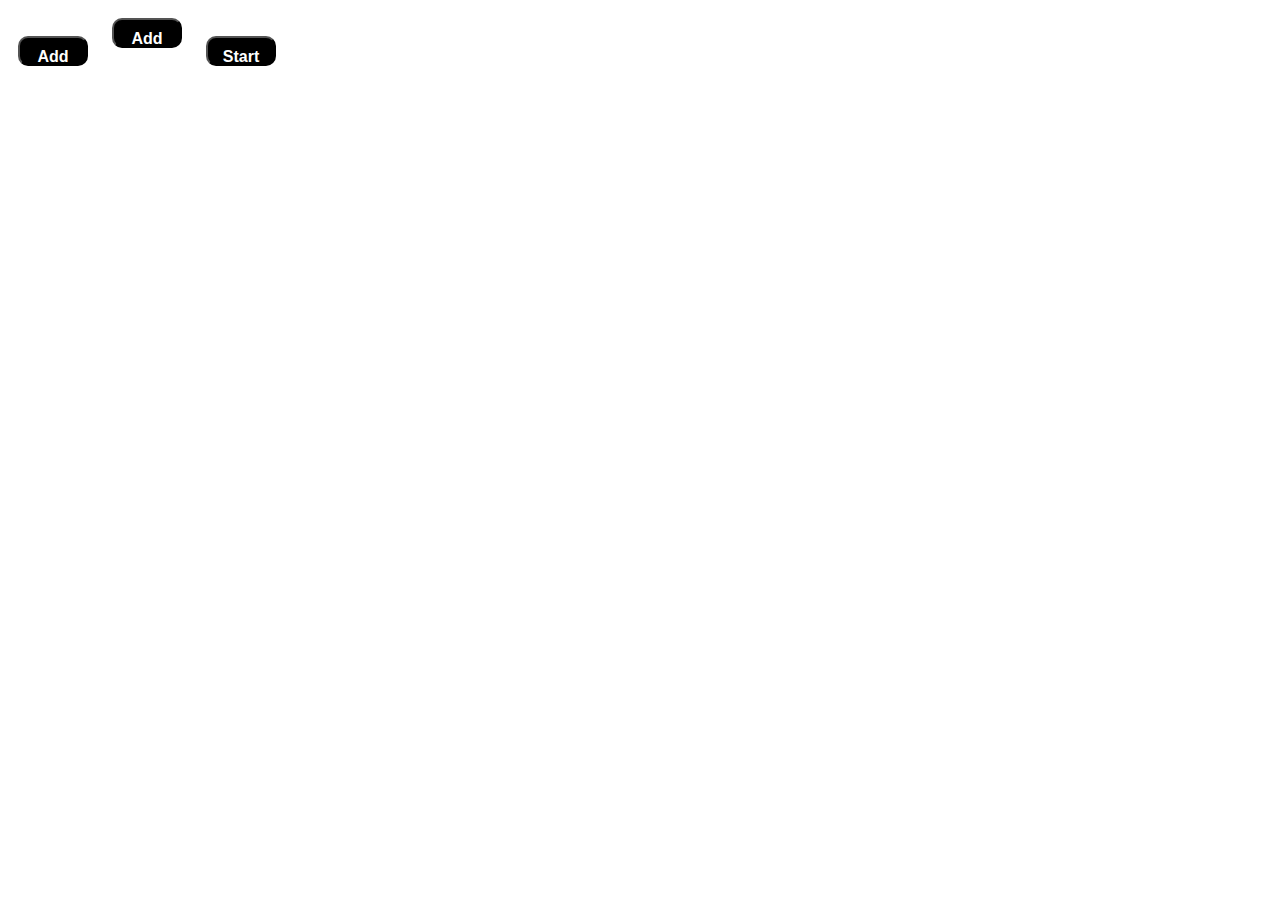
<file: index.html>
<html>
        
<head>
    <meta charset="UTF-8" />
    <title>Useless PacMan Fun</title>
    <link rel="stylesheet" href="styles.css">
    <SCRIPT src="pacmen.js"></SCRIPT>
</head>

<body>
    <div id='game'>
        <button onclick='makeOne()' class="medium-btn">Add PacMan</button>
        <button onclick='makeOther()' class="medium-btn">Add Other Things</button>
        <button onclick='update()' class="medium-btn">Start Game</button>

    </div>
</body>

</html>
</file>
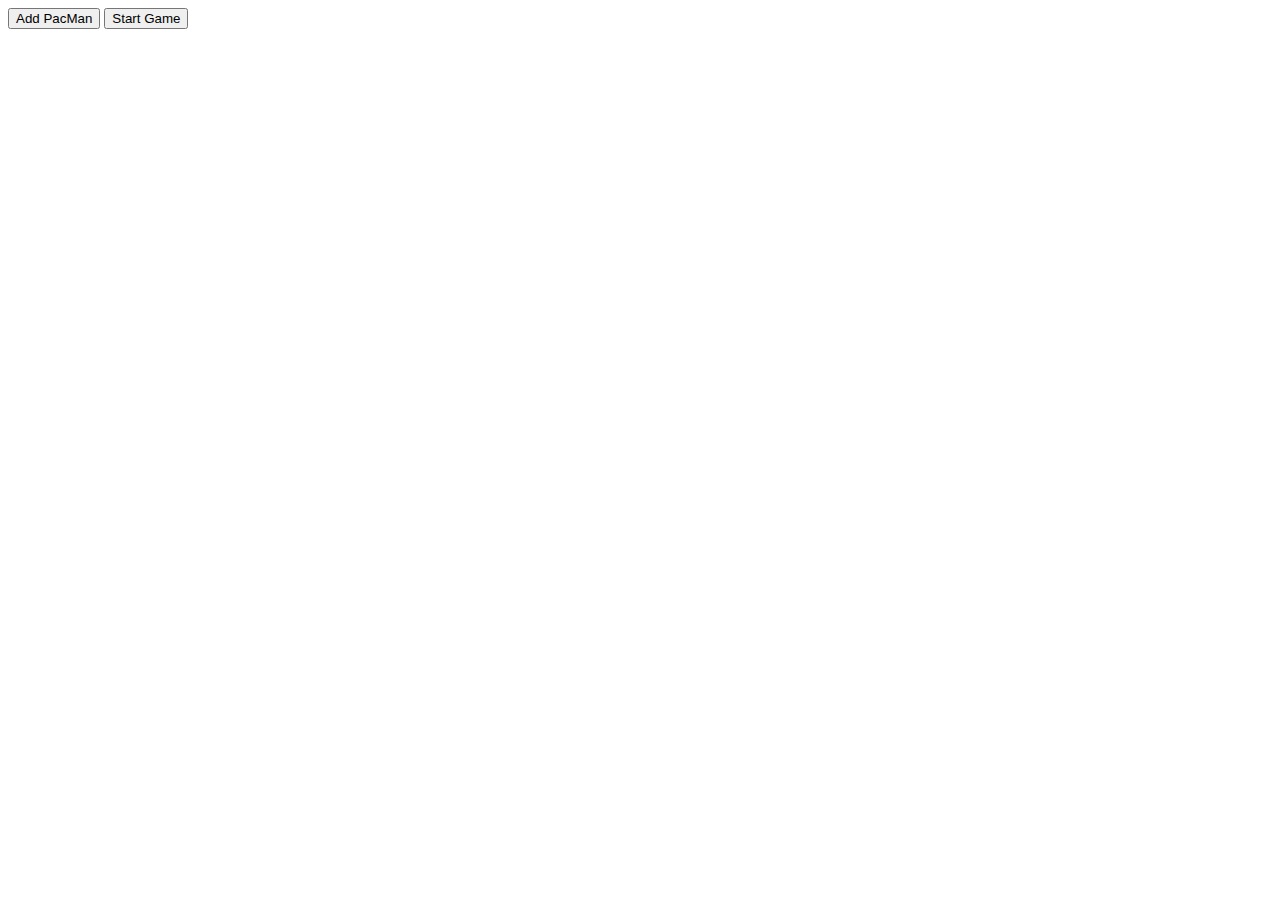
<file: starter.html>
<html>
<SCRIPT>
    var pos = 0;
    const pacArray = [
        ['PacMan1.png', 'PacMan2.png'],
        ['PacMan3.png', 'PacMan4.png']
    ];
    var direction = 0;
    const pacMen = []; // This array holds all the pacmen

    function setToRandom(scale) {
        return {
            x: Math.random() * scale,
            y: Math.random() * scale
        }
    }
    // Factory to make a PacMan at a random position with random velocity
    function makePac() {
        // returns an object with random values scaled {x: 33, y: 21}
        let velocity = setToRandom(10); // {x:?, y:?}
        let position = setToRandom(200);
        // Add image to div id = game
        let game = document.getElementById('game');
        let newimg = document.createElement('img');
        newimg.style.position = 'absolute';
        newimg.src = 'PacMan1.png';
        newimg.width = 100;
        //
        // set position here 
        //
        newimg.style.left = position.x;
        newimg.style.top = position.y;

        // add new Child image to game
        game.appendChild(newimg);
        // return details in an object
        return {
            position,
            velocity,
            newimg
        }
    }

    function update() {
        //loop over pacmen array and move each one and move image in DOM
        pacMen.forEach((item) => {
                // Update existing item object (global/var)
                checkCollisions(item)
                item.position.x += item.velocity.x;
                item.position.y += item.velocity.y;
                // Update the actual mage in the DOM aka what we see
                item.newimg.style.left = item.position.x;
                item.newimg.style.top = item.position.y;
            }
        )
        setTimeout(update, 20);
    }

    function checkCollisions(item) {
        //
        // detect collision with all walls and make pacman bounce
        //
        let currentPosX_ = item.position.x + item.velocity.x + item.newimg.width;
        let currentPosX = item.position.x + item.velocity.x;
        let currentPosY_ = item.position.y + item.velocity.y + item.newimg.height;
        let currentPosY = item.position.y + item.velocity.y;
        if (currentPosX_ > window.innerWidth || currentPosX < 0) {
            item.velocity.x = -item.velocity.x
        }
        if (currentPosY_ > window.innerHeight || currentPosY < 0) {
            item.velocity.y = -item.velocity.y
        }
    }

    function makeOne() {
        pacMen.push(makePac()); // add a new PacMan
    }
</SCRIPT>

<body>
    <div id='game'>
        <button onclick='makeOne()' width='200' height='30'>Add PacMan</button>
        <button onclick='update()' width='200' height='30'>Start Game</button>

    </div>
</body>

</html>
</file>
<file: styles.css>
button {
    background-color: #000000;
    color: #FFFFFF;
    padding: 10px;
    border-radius: 10px;
    -moz-border-radius: 10px;
    -webkit-border-radius: 10px;
    margin:10px;
    font-family: Helvetica, sans-serif;
    font-size: 1em;
    font-weight: bold;
}

.small-btn {
    width: 50px;
    height: 25px;
}

.medium-btn {
    width: 70px;
    height: 30px;
}

.big-btn {
    width: 20em;
    height: 10em;
}
</file>
